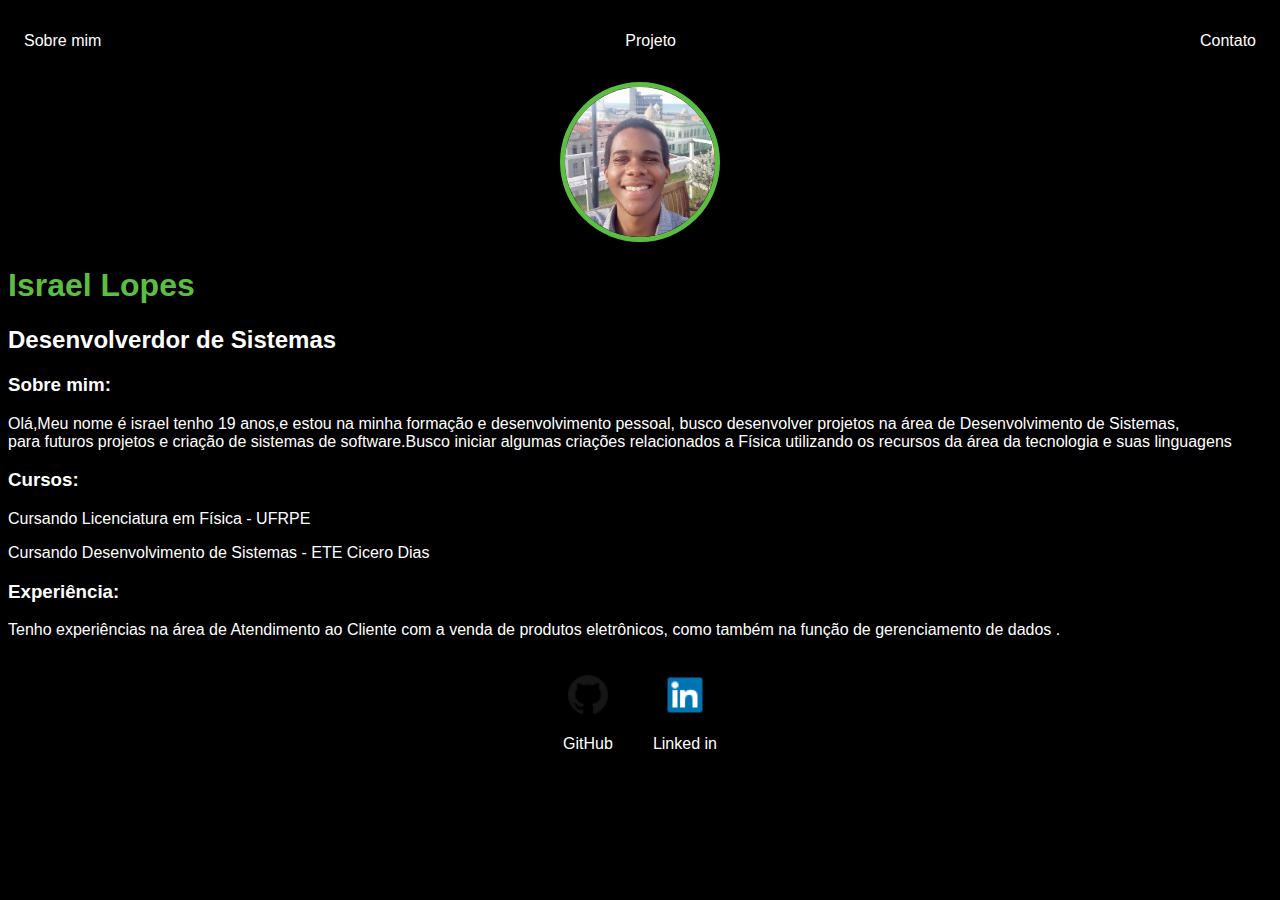
<file: index.html>
<!DOCTYPE html>
<html lang="pt-br">
<head>
    <meta charset="UTF-8">
    <meta name="viewport" content="width=device-width, initial-scale=1.0">
    <link rel="stylesheet" href="style.css">
    <title>Curriculum Vitae</title>
</head>
<body>
    <nav>
      <ul>
        <li>
            <a href="index.html">Sobre mim</a>
        </li>
        <li>
            <a href="project.html"> Projeto</a>
        </li>
        <li>
            <a href="contact.html"> Contato</a>
        </li>
      </ul>
    </nav>
    
    <header>
        <div class="center">
        <img src="img/israel.jpeg"></img>
        </div>
        <h1>Israel Lopes</h1>
        <h2>Desenvolverdor de Sistemas</h2>
    </header>

    <main>
      <section>
         <h3>Sobre mim:</h3>
         <p>Olá,Meu nome é israel tenho 19 anos,e estou na minha formação e desenvolvimento pessoal,
          busco desenvolver projetos na área de Desenvolvimento de Sistemas,<br>
          para futuros projetos e criação de sistemas de software.Busco iniciar algumas criações relacionados a Física 
          utilizando os recursos da área da tecnologia e suas linguagens  </p>
      </section>  
      <section>
        <h3>Cursos:</h3>
        <p>Cursando Licenciatura em Física - UFRPE </p>
        <p>Cursando Desenvolvimento de Sistemas - ETE Cicero Dias</p>
     </section>
     <section>
        <h3>Experiência:</h3>
        <p>Tenho experiências na área de Atendimento ao Cliente com a venda de produtos eletrônicos, como também na função de gerenciamento de dados .</p>
     </section>
    </main> 
    
    <footer>
        <a href="https://github.com/israellopes19" target="_black" rel="noopener noreferrer">
          <img src="img/git.png"></img>
          <p>GitHub</p>
        </a>
        <a href="https://www.linkedin.com/in/israel-lopes-5b037227a/" target="_black" rel="noopener noreferrer">
            <img src="img/linked.png"></img>
            <p>Linked in</p>
          </a>
          
    </footer>
</body>
</html>
</file>
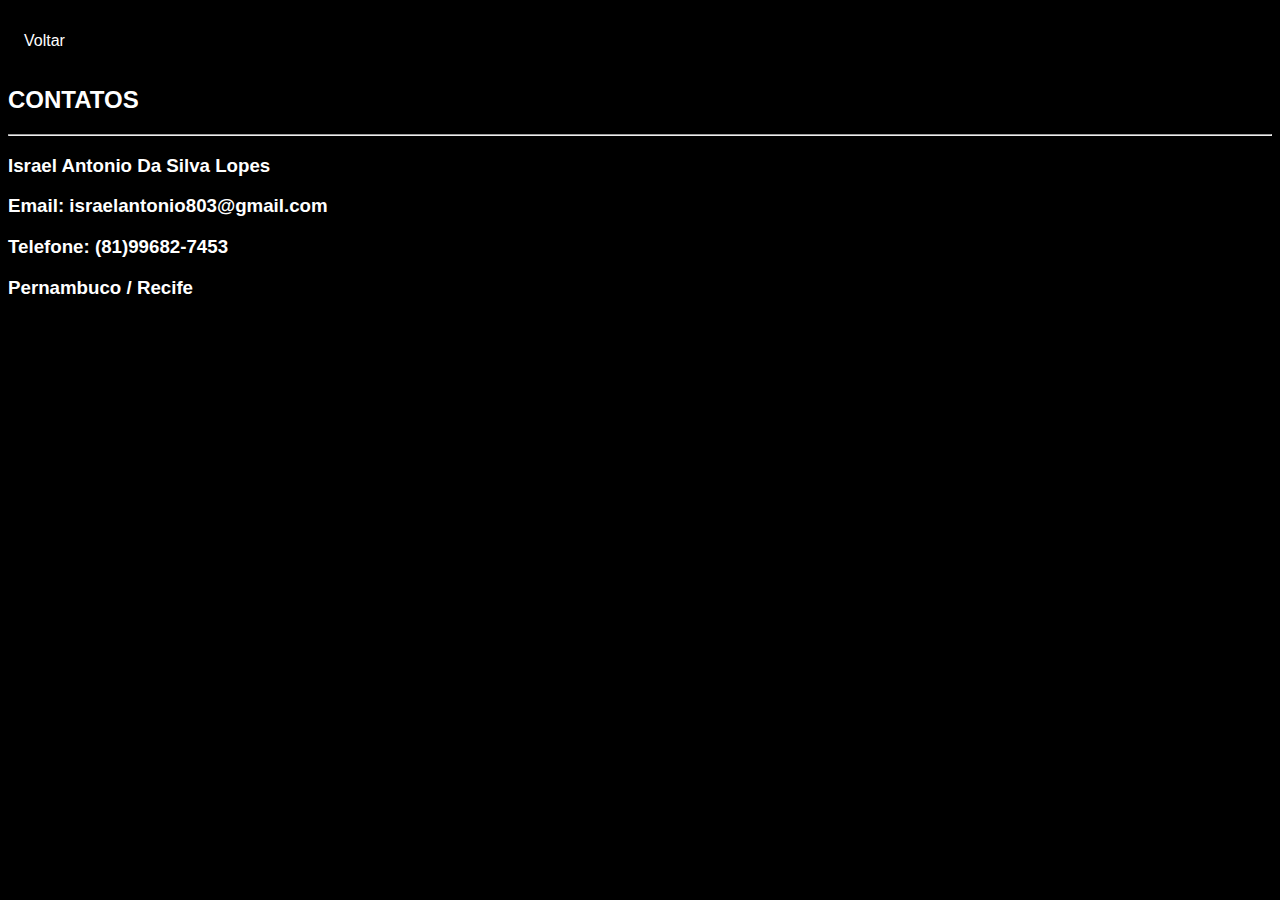
<file: contact.html>
<!DOCTYPE html>
<html lang="pt-br">
<head>
    <meta charset="UTF-8">
    <meta name="viewport" content="width=device-width, initial-scale=1.0">
    <link rel="stylesheet" href="style.css">
    <title>Contatos</title>
</head>
<style>
    body{
        background-color:black;
    }
</style>
<body>
    <nav>
        <ul>
          <li>
              <a href="index.html"> Voltar</a>
          </li>
    </nav>
    
    <h2>CONTATOS</h2>
    <hr />
    <h3>Israel Antonio Da Silva Lopes</h3>
    <h3>Email: israelantonio803@gmail.com</h3>
    <h3>Telefone: (81)99682-7453</h3>
    <h3>Pernambuco / Recife</h3>

</body>
</html>
</file>
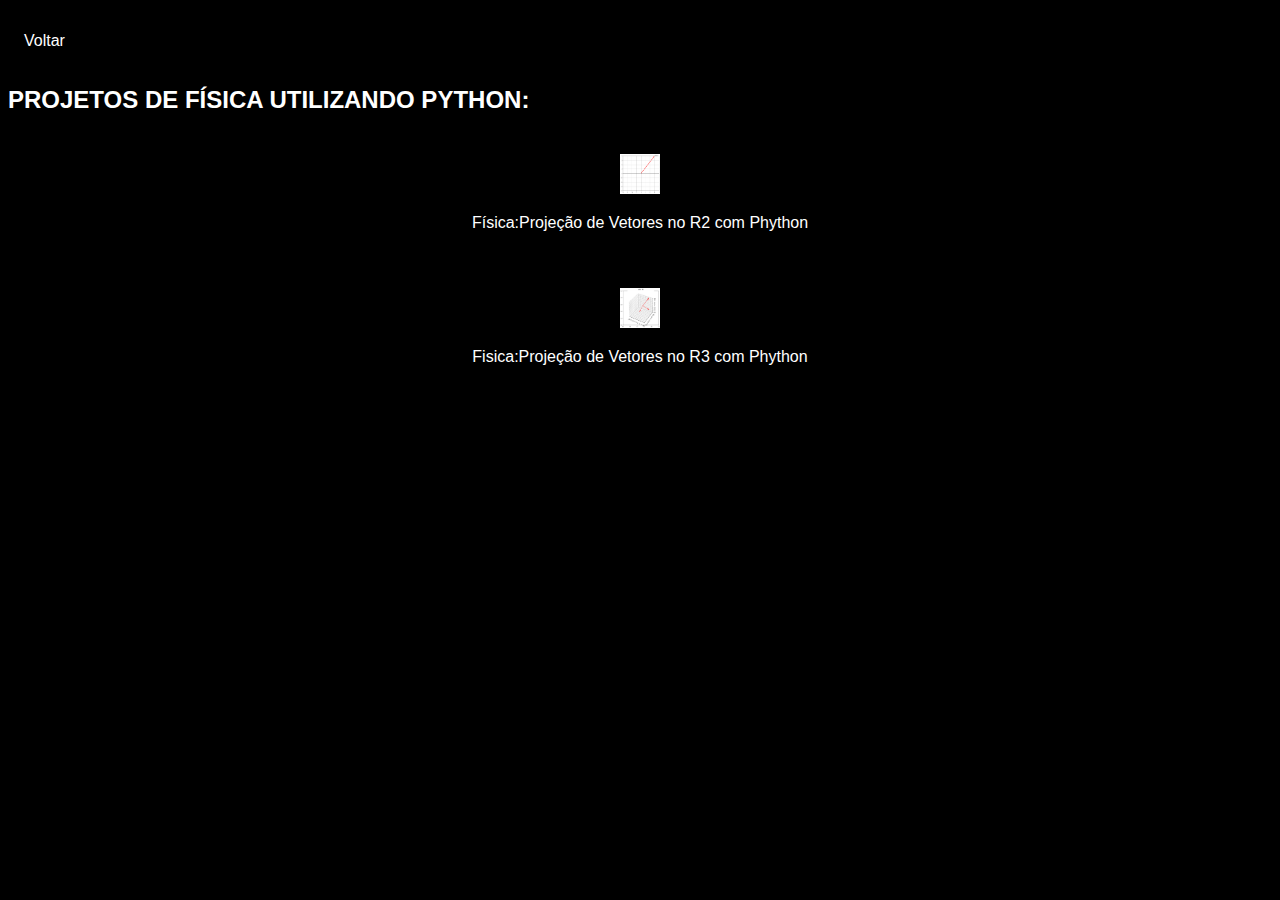
<file: project.html>
<!DOCTYPE html>
<html lang="pt-br">
<head>
    <meta charset="UTF-8">
    <meta name="viewport" content="width=device-width, initial-scale=1.0">
    <link rel="stylesheet" href="style.css">
    <title>Projetos</title>
</head>
<style>
    body{
        background-color:black;
    
    }
    img{
        width:250px;
        height:250px;
    }
</style>
<body>
    <nav>
        <ul>
          <li>
              <a href="index.html"> Voltar</a>
          </li>
    </nav>

    <h2>PROJETOS DE FÍSICA UTILIZANDO PYTHON:</h2>

    <footer>
        <a href="https://github.com/israellopes19/py_thon/blob/main/Projeto_Vetores.ipynb" target="_black" rel="noopener noreferrer">
          <img src="img/vetor2.png" ></img>
          <p>Física:Projeção de Vetores no R2 com Phython</p>
        </a>
    </footer>


    <footer>
        <a href="https://github.com/israellopes19/py_thon/blob/main/Projeto_Vetor_no_R3_.ipynb" target="_black" rel="noopener noreferrer">
          <img src="img/vetor3.png" ></img>
          <p>Fisica:Projeção de Vetores no R3 com Phython</p>
        </a>
    </footer>    

    
</body>
</html>
</file>
<file: style.css>
body{
    color: white;
    background-color: black;
    font-family: Arial, Helvetica, sans-serif;
}

ul{
    display: flex;
    justify-content: space-between;
    list-style-type: none;
    align-items: center;
    padding: 16px;
}

a{
    color: white;
    text-decoration: none;
}

header img{
    width: 150px;
    height: 150px;
    border-radius: 50% ;
    border: 5px solid #5BBE42;
}

.center{
    text-align: center;
}

h1{
    color:#5BBE42;
}

footer img{
    width: 40px;
    height: 40px;
}

footer{
    display: flex;
    justify-content: center;
    text-align: center;
}

footer a{
    margin: 20px;
}

nav a:hover{
    color:#5BBE42;
}
</file>
